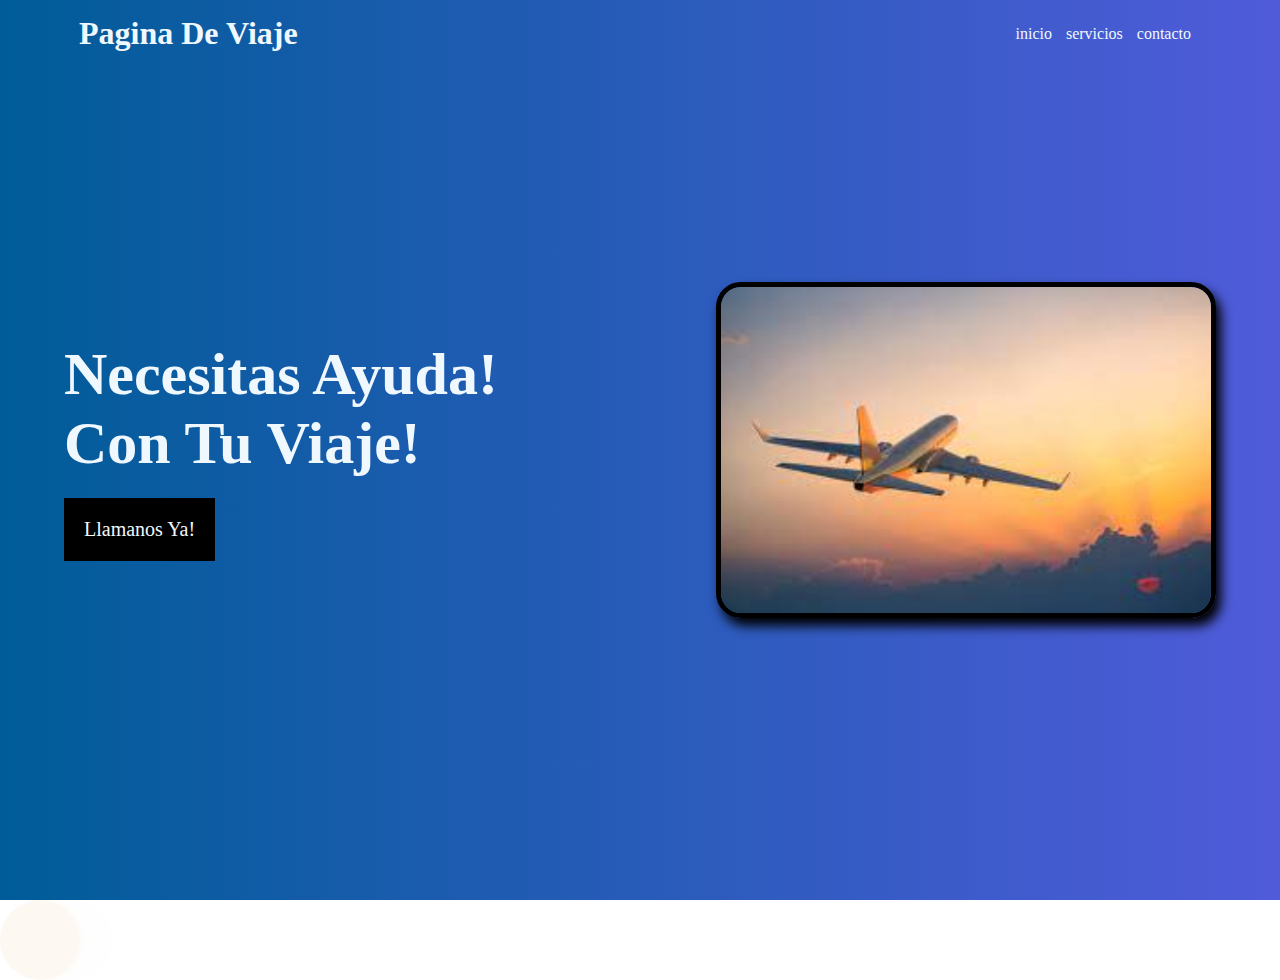
<file: index.html>
<!DOCTYPE html>
<html lang="en">
<head>
    <meta charset="UTF-8">
    <meta http-equiv="X-UA-Compatible" content="IE=edge">
    <meta name="viewport" content="width=device-width, initial-scale=1.0">
    <link rel="stylesheet" href="style.css">
    <title>Document</title>
</head>
<body>
    <header class="bg_animate">
        <div class="header_nav">
            <div class="contenedor">
                <h1>Pagina De Viaje</h1>
                <nav>
                    
                    <a href="#">inicio</a>
                    <a href="./paginas/servicios.html">servicios</a>
                    <a href="#">contacto</a>
                </nav>
            </div>
        </div>
        <section class="banner contenedor">
            <div class="banner_title">
                <h2>Necesitas Ayuda! <br> Con Tu Viaje!</h2>
                <a href="#" class="llamanos">Llamanos Ya!</a>
            </div>
            <div class="banner_img">
                <img src="./imagenes/logo pagina.png" alt="">
            </div>
        </section>
            <div class="burbujas">
                <div class="burbujas">      
                <div class="burbujas">
                <div class="burbujas">
                <div class="burbujas">
                <div class="burbujas">
                <div class="burbujas">
                <div class="burbujas">
                <div class="burbujas">
                    
            </div>
        
    </header>
</body>
</html>
</file>
<file: style.css>
*{
    margin: 0;
    padding: 0;
    box-sizing: border-box;
}

body{
    font-family: Cambria, Cochin, Georgia, Times, 'Times New Roman', serif;

}
.contenedor{
    width: 90%;
    max-width: 1200px;
    margin: auto;
}
.bg_animate{
    width: 100%;
    height: 100vh;
    background:linear-gradient(to right, #005c98,#505bda);
    overflow: hidden;
}
.header_nav{
    width: 100%;
    position: absolute;
    top: 0;
    left: 0;
}
.header_nav .contenedor{
    display: flex;
    justify-content: space-between;
    align-items: center;
    padding: 15px;
}
.header_nav h1 {
    color: aliceblue;
}
.header_nav nav a {
    color: aliceblue;
    text-decoration: none;
    margin-right: 10px;
}
.banner{
    display: flex;
    justify-content: space-between;
    align-items: center;
    height: 100%;
}
.banner_title h2{
    color: aliceblue;
    font-size: 60px;
    font-weight: 800;
    margin-bottom: 20px;
}
.banner_title .llamanos{
    color: aliceblue;
    font-size: 20px;
    text-decoration: none;
    display: inline-block;
    background-color: black;
    padding: 20px;  
}
.banner_img{
    animation: movimiento 2.5s linear infinite;
}
.banner_img img{
    width: 500px;
    display: block;
    border: solid 5px black;
    border-radius: 25px;
    box-shadow: 5px 8px 12px black;
}

/* burbujas */
.burbujas{
    width: 80px;
    height: 80px;
    border-radius: 50%;
    background-color: antiquewhite;
    opacity: .3;

    position: absolute;
    bottom: -150;
   
    
    animation: burbujas 3s linear infinite;
}

.burbujas:nth-child(1){
    width: 80px;
    height: 80px;
    left: 5%;
    animation-duration: 3s;
    animation-delay: 3s;
}
.burbujas:nth-child(2){
    width: 130px;
    height: 130px;
    left: 55%;
    animation-duration: 3s;
    animation-delay: 5s;
}


 @keyframes burbujas{
    0%{
        bottom:0;
        opacity: 0;
    }
    30%{
        transform: translateX(30px)
    }
    50%{
        opacity: .4;
    }
    100%{
        bottom: 100vh; 
        opacity: 0;
    }
}
@keyframes movimiento {
    0%{
        transform: translateY(0);
    }
    50%{
        transform: translateY(30px);
    }
    100%{
        transform: translateY(0);
    }
}
</file>
